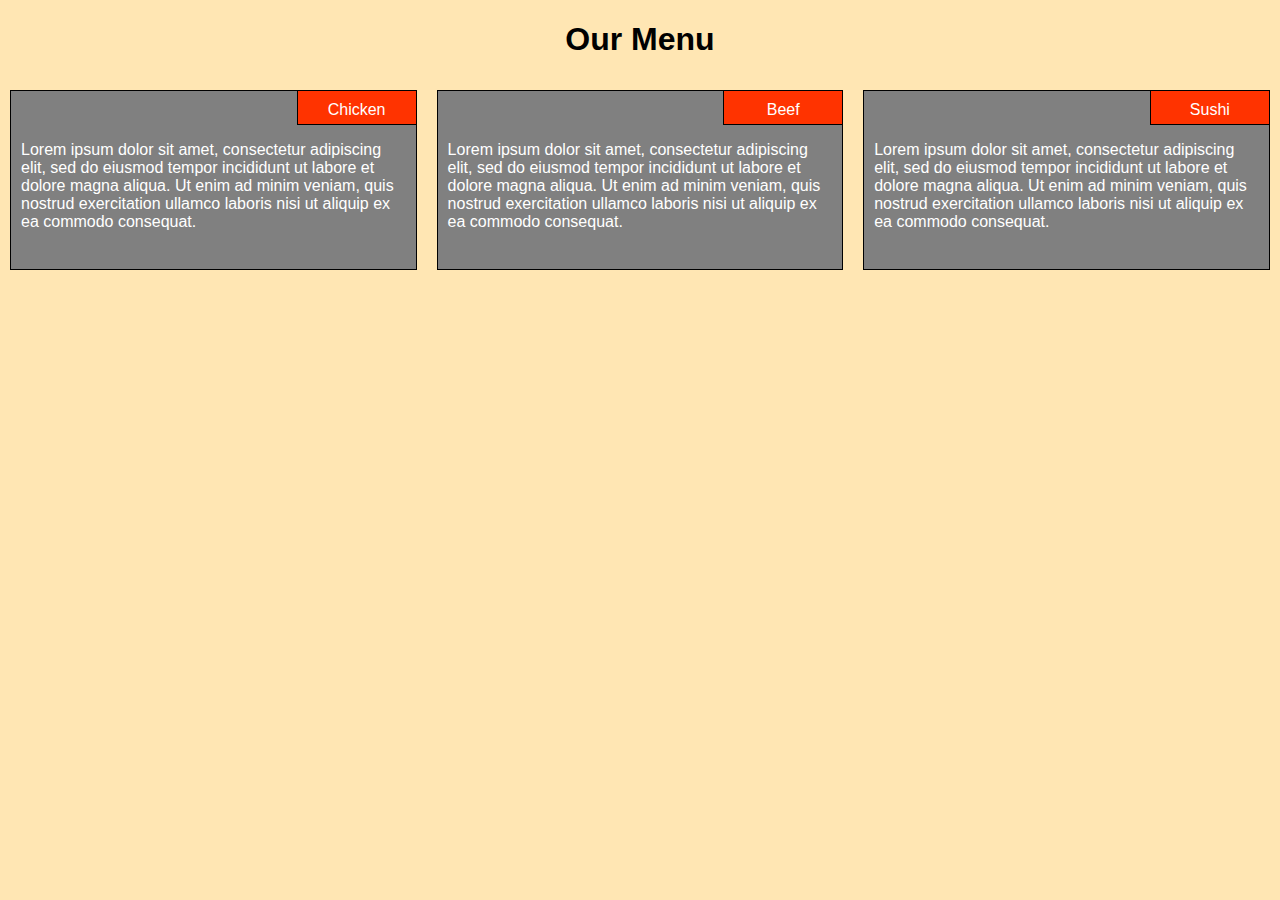
<file: module2-soln/index.html>
<!DOCTYPE html>
<html>
<head>
	<meta charset="utf-8">
	<meta name="veiwport" content="width=device-width , initial-scale=1">
	<link rel="stylesheet" href="style.css">
	<title>Assingment solution for Module 2</title>
</head>
<body>
<div class="row">
	<h1>Our Menu</h1>
	<div class="col-lg-4 col-md-6 col-sm-12" id="container">
		<p class="info">Lorem ipsum dolor sit amet, consectetur adipiscing elit, sed do eiusmod tempor incididunt ut labore et dolore magna aliqua. Ut enim ad minim veniam, quis nostrud exercitation ullamco laboris nisi ut aliquip ex ea commodo consequat.</p>
		<p class="item">Chicken</p>
	</div>
	<div class="col-lg-4 col-md-6 col-sm-12" id="container">
		<p class="info">Lorem ipsum dolor sit amet, consectetur adipiscing elit, sed do eiusmod tempor incididunt ut labore et dolore magna aliqua. Ut enim ad minim veniam, quis nostrud exercitation ullamco laboris nisi ut aliquip ex ea commodo consequat.</p>
		<p class="item">Beef</p>
	</div>
	<div class="col-lg-4  col-md-12 col-sm-12" id="container">
		<p class="info">Lorem ipsum dolor sit amet, consectetur adipiscing elit, sed do eiusmod tempor incididunt ut labore et dolore magna aliqua. Ut enim ad minim veniam, quis nostrud exercitation ullamco laboris nisi ut aliquip ex ea commodo consequat.</p>
		<p class="item">Sushi</p>
	</div>
</div>
</body>
</html>
</file>
<file: module2-soln/style.css>
*{
	box-sizing: border-box;
	font-family: sans-serif;

}
h1{
	text-align: center;
}
.row{
	width: 100%;
}

#container{
	position: relative;
    
}
p{
	border: 1px solid black;
    margin: 10px;
    height: 180px;
    color: white;
    background-color: grey;

}
.info{
	padding: 50px 10px 10px 10px;

}
.item{
	margin-bottom:
	border: 1px black solid;
	width: 120px;
	height: 35px;
	padding: 10px;
	text-align: center;
	position: absolute;
	top :0px;
	right: 0px;
	background-color:#ff3300 ;
	color: white;
}
body{
	margin: 0;
	padding: 0;
	background-color: #ffe6b3;
}


@media (min-width: 992px) {
  .col-lg-1, .col-lg-2, .col-lg-3, .col-lg-4, .col-lg-5, .col-lg-6, .col-lg-7, .col-lg-8, .col-lg-9, .col-lg-10, .col-lg-11, .col-lg-12 {
    float: left;
  }
  
  .col-lg-4 {
    width: 33.33%;
  
  }


  
}

/********** Medium devices only **********/
@media (min-width: 768px) and (max-width: 991px) {
  .col-md-1, .col-md-2, .col-md-3, .col-md-4, .col-md-5, .col-md-6, .col-md-7, .col-md-8, .col-md-9, .col-md-10, .col-md-11, .col-md-12 {
    float: left;
   
  }

  .col-md-6 {
    width: 50%;
  }
 
  .col-md-12 {
    width: 100%;
  }
}

/********** Mobile only **********/
@media (max-width: 767px) {
  .col-sm-1, .col-sm-2, .col-sm-3, .col-sm-4, .col-sm-5, .col-sm-6, .col-sm-7, .col-sm-8, .col-sm-9, .col-sm-10, .col-sm-11, .col-sm-12 {
    float: left;
  }
  
  .col-sm-12 {
    width: 100%;
  }

  
}
</file>
